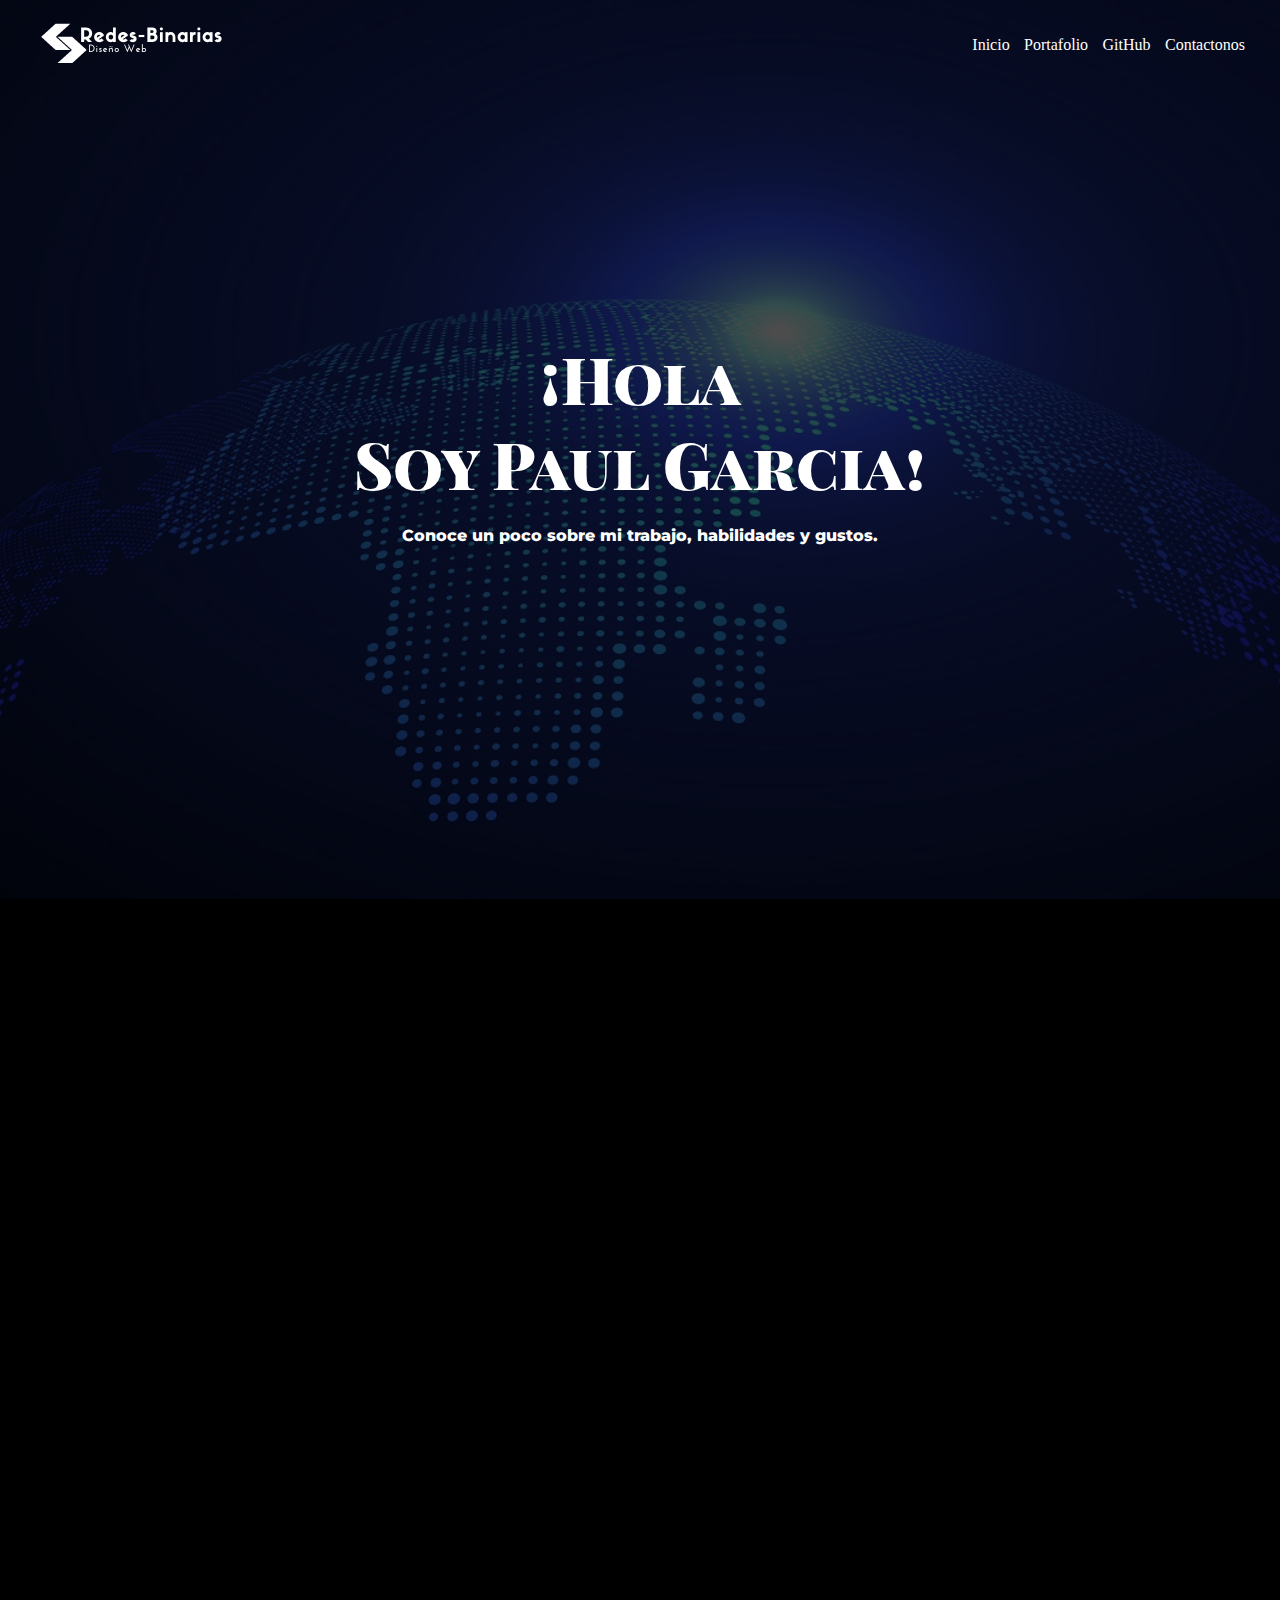
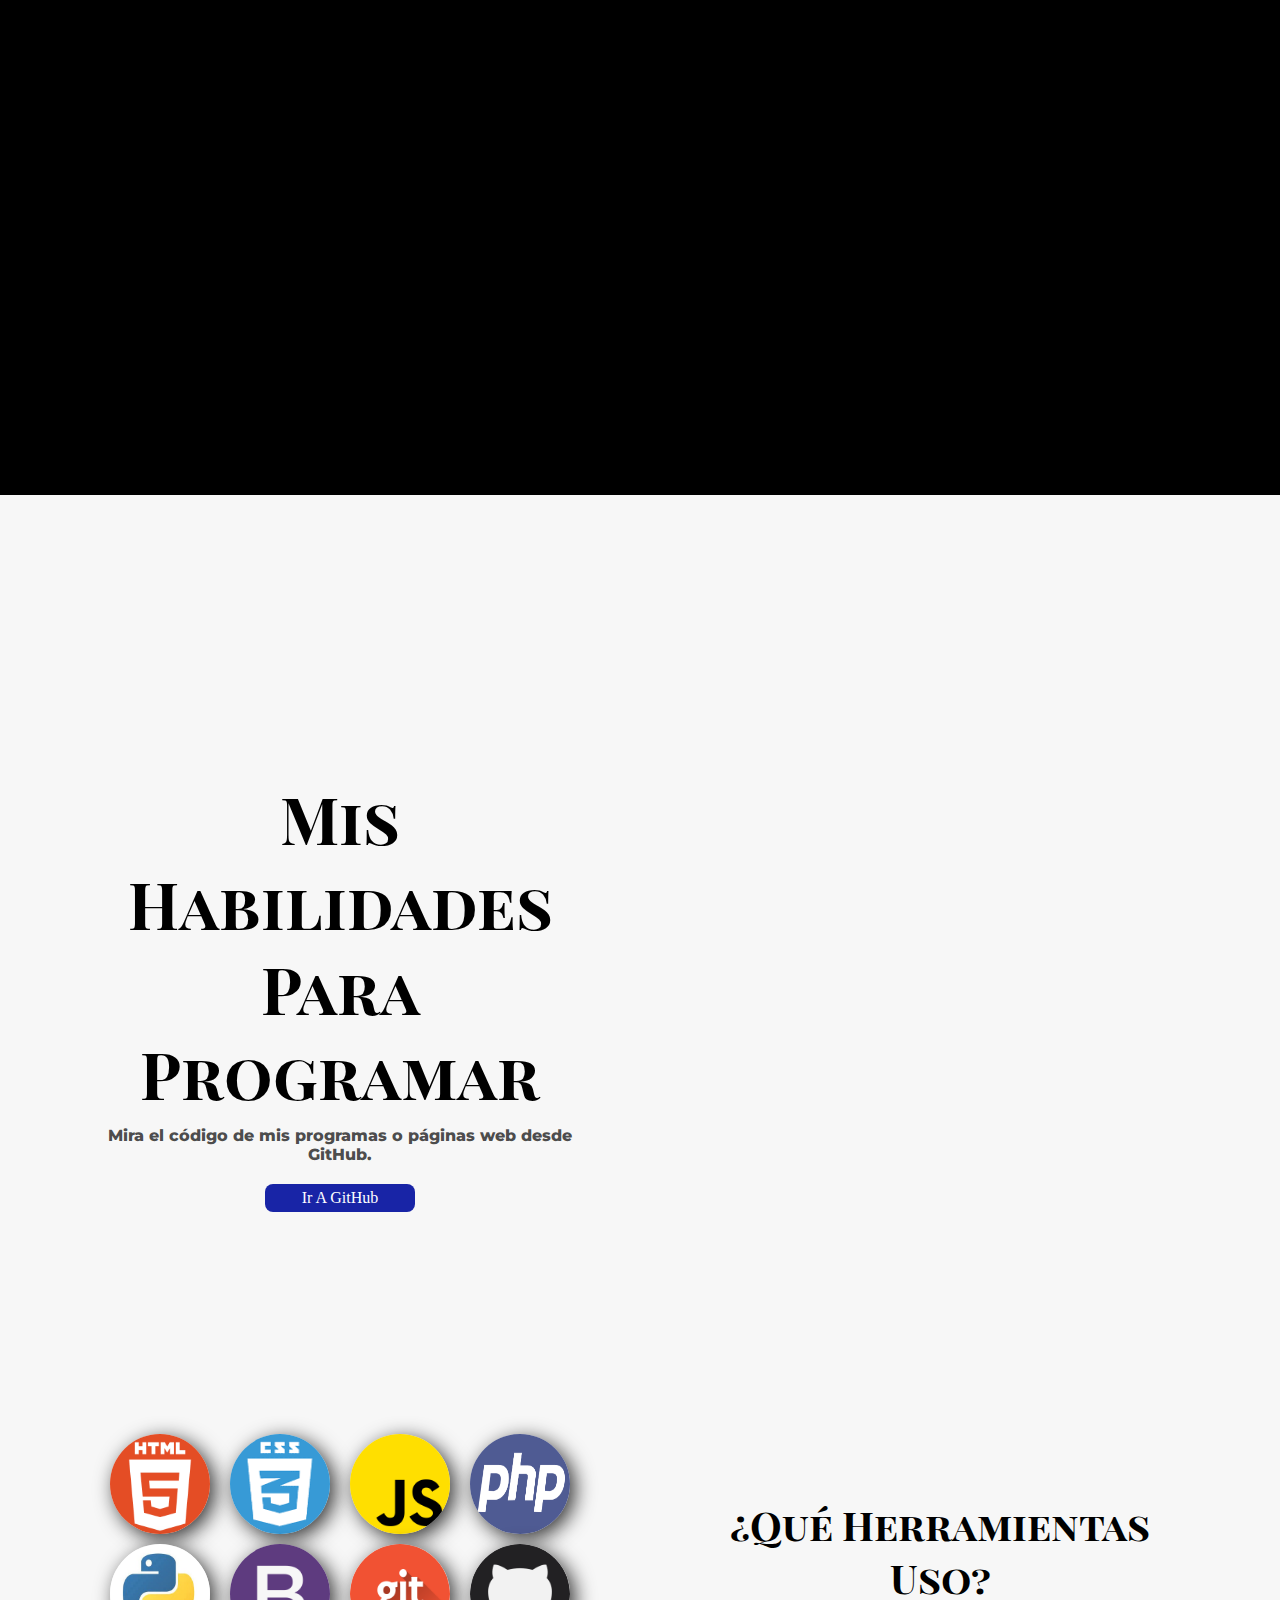
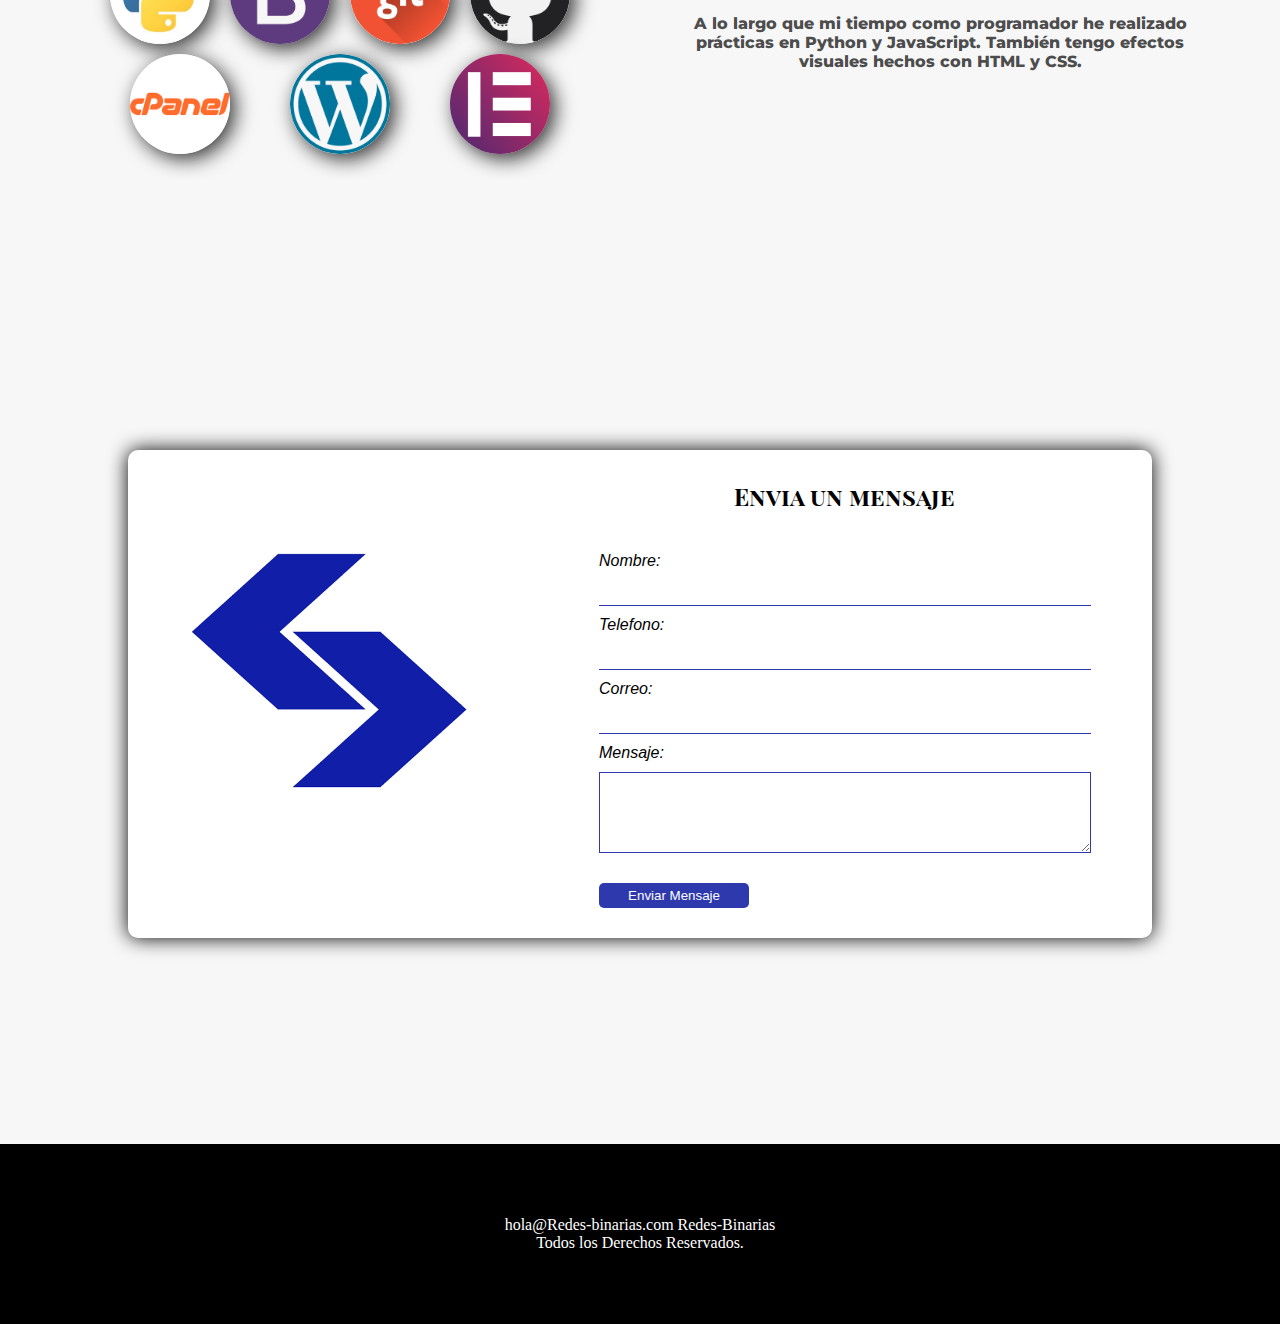
<file: index.html>
<!DOCTYPE html>
<html lang="en">
<head>
    <meta charset="UTF-8">
    <meta http-equiv="X-UA-Compatible" content="IE=edge">
    <meta name="viewport" content="width=device-width, initial-scale=1.0">
    <title>Redes-Binarias</title>
    <meta charset="UTF-8" prefix="og:http://ogp.me/ns#">
    <link rel="shortcut icon" href="img/png/icono.ico" type="image/x-icon">

<!-- Facebook Opengraph integration: https://developers.facebook.com/docs/sharing/opengraph -->
    <meta property="og:title" content="">
    <meta property="og:image" content="">
    <meta property="og:url" content="">
    <meta property="og:site_name" content="">
    <meta property="og:description" content="">
<!-- Twitter Cards integration: https://dev.twitter.com/cards/  -->
    <meta name="twitter:card" content="">
    <meta name="twitter:site" content="">
    <meta name="twitter:title" content="">
    <meta name="twitter:description" content="">
    <meta name="twitter:image" content="">
<!-- Google Metas -->
<!-- Google Fonts -->
<link href="https://fonts.googleapis.com/css2?family=Playfair+Display+SC&display=swap" rel="stylesheet">
<link href="https://fonts.googleapis.com/css2?family=Montserrat:wght@100&family=Playfair+Display+SC&display=swap" rel="stylesheet">
<!-- CSS DOCUMENTS -->
<link rel="stylesheet" href="css/reset.css">
<link rel="stylesheet" href="css/style.css">
<link rel="stylesheet" href="css/bar.css">
<!-- Google Ads -->
<!-- Facebook Pixel Code -->
<!-- Messenger plugin de chat -->
</head>
<body>
    <header>
        <menu class="bar" id="inicio">
            <div class="bar-logo">
                <img  src="img/png/DiseñoWebLogo200x70Blanco.png" alt="">
            </div>
            <div class="bar-menu">
                <nav class="conteiner-menu-items">
                    <a href="#inicio"  class="menu_btn_1" id="menu_btn_1">Inicio</a>
                    <a href="portafolio.html"class="menu_btn_2" id="menu_btn_2">Portafolio</a>
                    <a href="https://github.com/rdpaulgarcia28"class="menu_btn_3" id="menu_btn_3">GitHub</a>
                    <a href="#Contacto"class="menu_btn_4" id="menu_btn_4">Contactonos</a>
                </nav>
            </div>
            <!-- BOTON DE HAMBURGUESA -->
            <div class="panel-btn" id="btn-hamburger" type="button">
                <span class="hamburger-box">
                    <span class="hamburger-inner-1"></span>
                    <span class="hamburger-inner-2"></span>
                    <span class="hamburger-inner-3"></span>
                </span>
            </div>
            <aside class="panel" id="panel">
                <nav class="menu">
                    <a href="#inicio"id="btn-panel-1">Inicio</a>
                    <a href="portafolio.html"id="btn-panel-2">Portafolio</a>
                    <a href="https://github.com/rdpaulgarcia28"id="btn-panel-3">GitHub</a>
                    <a href="#Contacto" id="btn-panel-4">Contactonos</a>
                </nav>
            </aside>
        </menu>
        <section class="hero" id="hero">
            <div class="hero_box">
                <h1 class="hero_box_titule" id="hero_box_titule">¡Hola <br> Soy Paul Garcia!</h1>
                <p class="hero_box_text" id="hero_box_text">Conoce un poco sobre mi trabajo, habilidades y gustos.</p>
            </div>
            <div class="section_bars">
                <div class="bar1" id="bar1"></div>
                <div class="bar2" id="bar2"></div>
                <div class="bar3" id="bar3"></div>
                <div class="bar4" id="bar4"></div>
                <div class="bar5" id="bar5"></div>
            </div>
        </section>
    </header>
    <main>
        <section class="gallery">
            <h2 class="gallery__titule gallery__titule--opacity" id="proyect_titule">Trabajos Realizados</h2>
            <p class="gallery__text gallery__text--opacity" id="proyect_text">Podrás encontrar algunas de las páginas realizadas de negocios reales y algunos prototipos no terminados, están hechas con HTML, CSS y JavaScript o WordPress y Elementor.</p>
            <div class="boxContainer">
                <div class="slider slider1__opacity" id="slider1">
                    <div class="slider__container" id="sliderSection">
                        <div class="slider__imageBox" id="box_of_Image">
                            <img src="img/elCalden.png" class="slider___image" alt="">
                        </div>
                        <div class="slider__imageBox" id="box_of_Image">
                            <img src="img/masajestakiyama.png" class="slider___image" alt="">
                        </div>
                        <div class="slider__imageBox" id="box_of_Image">
                            <img src="img/remodelingandpaintingpaez.png" class="slider___image" alt="">
                        </div>
                    </div>
                </div>
                <div class="slider margin-top slider2__opacity" id="slider2">
                    <div class="slider2__container" id="sliderSection2">
                        <div class="slider__imageBox" id="box_of_Image2">
                            <img src="img/masajestakiyama.png" class="slider___image" alt="">
                        </div>
                        <div class="slider__imageBox" id="box_of_Image2">
                            <img src="img/clubdemascotas-351.jpg" class="slider___image" alt="">
                        </div>
                        <div class="slider__imageBox" id="box_of_Image2">
                            <img src="img/elCalden.png" class="slider___image" alt="">
                        </div>
                    </div>
                </div>
                <div class="slider slider3__opacity" id="slider3">
                    <div class="slider__container" id="sliderSection3">
                        <div class="slider__imageBox" id="box_of_Image3">
                            <img src="img/remodelingandpaintingpaez.png" class="slider___image" alt="">
                        </div>
                        <div class="slider__imageBox" id="box_of_Image3">
                            <img src="img/veronicahousecleaning-351.jpg" class="slider___image" alt="">
                        </div>
                        <div class="slider__imageBox" id="box_of_Image3">
                            <img src="img/clubdemascotas-351.jpg" class="slider___image" alt="">
                        </div>
                    </div>
                </div>  
            </div>
            <a href="portafolio.html" class="btn_Card sombra" id="btn_Card">Ir A Portafolio</a>
        </section>
        <section class="section4">
            <div class="section_bars2">
                <div class="bar1" id="bar1x"></div>
                <div class="bar2" id="bar2x"></div>
                <div class="bar3" id="bar3x"></div>
                <div class="bar4" id="bar4x"></div>
                <div class="bar5" id="bar5x"></div>
            </div>
            <section class="block">
                <div class="block__info">
                    <h2 class="block__titule">Mis Habilidades Para Programar</h2>
                    <p class="block__text">Mira el código de mis programas o páginas web desde GitHub.</p>
                    <a href="" class="block__link">Ir A GitHub</a>
                </div>
                <div class="block__container block__container--opacity" id="block__container">
                    <div class="block__imageBox">
                        <img src="img/png/rm314-aew-01.jpg" class="block__image--big" alt="">
                        <img src="img/png/rm314-aew-01.jpg" class="block__image--small" alt="">
                    </div>
                </div>
            </section>
        </section>
        <section class="block block__icons">
            <div class="block__container">
                <div class="block__iconsBox">
                    <img class="block__icon" src="img/png/html.png" alt="Html">
                    <img class="block__icon" src="img/png/css.png" alt="Css">
                    <img class="block__icon" src="img/png/js.png" alt="JavaScript">
                    <img class="block__icon" src="img/png/php.png" alt="Php">
                    <img class="block__icon" src="img/png/python.jpg" alt="Python">
                    <img class="block__icon" src="img/png/bootstrap.png" alt="Bootstrap">
                    <img class="block__icon" src="img/png/git.png" alt="Git">
                    <img class="block__icon" src="img/png/github.png" alt="Github">
                    <img class="block__icon" src="img/png/cpanel.png" alt="Cpanel">
                    <img class="block__icon" src="img/png/wordpress.png" alt="WordPress">
                    <img class="block__icon" src="img/png/elementor.png" alt="Elementor">
                </div>
            </div>
            <div class="block__info">
                <h2 class="block__titule block__titule--profile">¿Qué Herramientas Uso?</h2>
                <p class="block__text">A lo largo que mi tiempo como programador he realizado prácticas en Python y JavaScript. También tengo efectos visuales hechos con HTML y CSS.</p>
            </div>
        </section>
        <section class="formulario-contacto" id="Contacto">
            <div class="formulario-contacto-contenedor">
                <div class="contacto">
                    <div class="contacto-img"></div>
                </div>
                <div class="formulario">
                    <div class="formulario-info">
                        <h2>Envia un mensaje</h2>
                        <form action="php/correoenviado4.php" method="POST">
                            <label for="name">Nombre:</label>
                            <input type="text" id="name" class="formulario-info-barra" class="texto" title="Por Favor Ingrese Su Nombre Completo" required>
                            <label for="phone">Telefono:</label>
                            <input type="text" id="phone" class="formulario-info-barra" class="texto">
                            <label for="email">Correo:</label>
                            <input type="email" id="email" class="formulario-info-barra" class="texto"  required>
                            <label for="menssage">Mensaje:</label>
                            <textarea name="" id="menssage" rows="5" class="formulario-info-textarea" required></textarea>
                            <input type="submit" class="formulario-info-button" value="Enviar Mensaje">
                        </form>
                    </div>
                </div>
            </div>
        </section>
        <footer class="footer">
            <span>hola@Redes-binarias.com Redes-Binarias <br> Todos los Derechos Reservados.</span>
        </footer>
    </main>
</body>
<script src="js/scroll.js"></script>
<script src="js/zoom.js"></script>
<script src="js/hamburger.js"></script>
<script src="js/slider.js"></script>
</html>
</file>
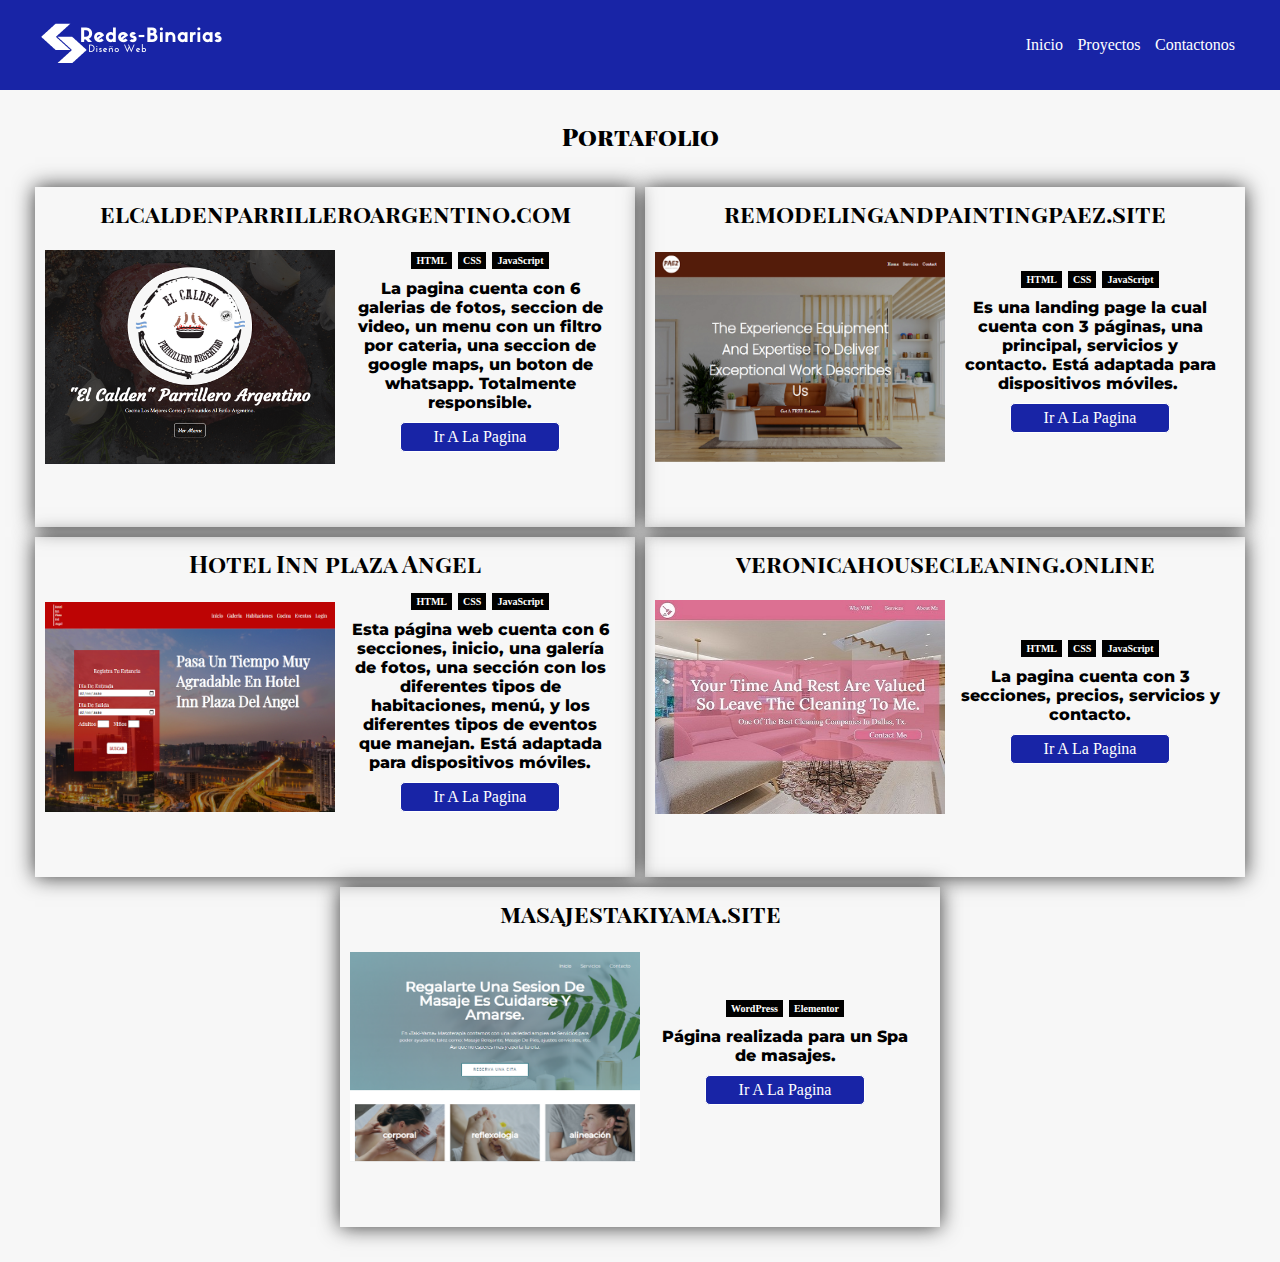
<file: portafolio.html>
<!DOCTYPE html>
<html lang="en">
<head>
    <meta charset="UTF-8">
    <meta http-equiv="X-UA-Compatible" content="IE=edge">
    <meta name="viewport" content="width=device-width, initial-scale=1.0">
    <title>Portafolio</title>
    <meta charset="UTF-8" prefix="og:http://ogp.me/ns#">
    <link rel="shortcut icon" href="img/png/icono.ico" type="image/x-icon">

<!-- Facebook Opengraph integration: https://developers.facebook.com/docs/sharing/opengraph -->
    <meta property="og:title" content="">
    <meta property="og:image" content="">
    <meta property="og:url" content="">
    <meta property="og:site_name" content="">
    <meta property="og:description" content="">
<!-- Twitter Cards integration: https://dev.twitter.com/cards/  -->
    <meta name="twitter:card" content="">
    <meta name="twitter:site" content="">
    <meta name="twitter:title" content="">
    <meta name="twitter:description" content="">
    <meta name="twitter:image" content="">
<!-- Google Metas -->
<!-- Google Fonts -->
    <link href="https://fonts.googleapis.com/css2?family=Playfair+Display+SC&display=swap" rel="stylesheet">
    <link href="https://fonts.googleapis.com/css2?family=Montserrat:wght@100&family=Playfair+Display+SC&display=swap" rel="stylesheet">
<!-- CSS DOCUMENTS -->
    <link rel="stylesheet" href="css/reset.css">
    <link rel="stylesheet" href="css/bar.css">
    <link rel="stylesheet" href="css/portafolio.css">
<!-- Google Ads -->
<!-- Facebook Pixel Code -->
<!-- Messenger plugin de chat -->
</head>
<body>
    <header>
        <menu class="bar" id="inicio">
            <div class="bar-logo">
                <img src="img/png/DiseñoWebLogo200x70Blanco.png" alt="">
            </div>
                <div class="bar-menu">
                    <nav class="conteiner-menu-items">
                        <a href="index.html" class="nav__link" id="menu_btn_1">Inicio</a>
                        <a href="proyectos.html" class="nav__link" id="menu_btn_2">Proyectos</a>
                        <a href="#contactanos" class="nav__link" id="menu_btn_3">Contactonos</a>
                    <a href=""></a>
                </nav>
            </div>
            <!-- BOTON DE HAMBURGUESA -->
            <div class="panel-btn" id="btn-hamburger" type="button">
                <span class="hamburger-box">
                    <span class="hamburger-inner-1"></span>
                    <span class="hamburger-inner-2"></span>
                    <span class="hamburger-inner-3"></span>
                </span>
            </div>
            <aside class="panel" id="panel">
                <nav class="menu">
                    <a href="index.html"id="btn-panel-1">Inicio</a>
                    <a href="proyectos.html"id="btn-panel-2">Proyectos</a>
                    <a href="#Contacto" id="btn-panel-3">Contactonos</a>
                </nav>
            </aside>
        </menu>
    </header>
    <main>
        <h1 class="main__titule">Portafolio</h1>
        <section class="container__section">
            <div class="card shadow">
                <h2 class="card__titule">elcaldenparrilleroargentino.com</h2>
                <div class="card__Boximage">
                    <img src="img/elCalden.png" class="card__image" alt="">
                </div>
                <div class="card__Boxinfo">
                    <ul class="card__icons">
                        <li class="card__icons--icon">HTML</li>
                        <li class="card__icons--icon">CSS</li>
                        <li class="card__icons--icon">JavaScript</li>
                    </ul>
                    <p class="card__text">La pagina cuenta con 6 galerias de fotos, seccion de video, un menu con un filtro por cateria, una seccion de google maps, un boton de whatsapp. Totalmente responsible. </p>
                    <a class="card__link" target="_blank" href="https://elcaldenparrilleroargentino.com/">Ir A La Pagina</a>
                </div>
            </div>
            <div class="card shadow">
                <h2 class="card__titule">remodelingandpaintingpaez.site</h2>
                <div class="card__Boximage">
                    <img src="img/remodelingandpaintingpaez.png" class="card__image" alt="">
                </div>
                <div class="card__Boxinfo">
                    <ul class="card__icons">
                        <li class="card__icons--icon">HTML</li>
                        <li class="card__icons--icon">CSS</li>
                        <li class="card__icons--icon">JavaScript</li>
                    </ul>
                    <p class="card__text">Es una landing page la cual cuenta con 3 páginas, una principal, servicios y contacto. Está adaptada para dispositivos móviles. </p>
                    <a class="card__link" target="_blank" href=" https://rdpaulgarcia28.github.io/Paez_Remodeling-paint/">Ir A La Pagina</a>
                </div>
            </div>
            <div class="card shadow">
                <h2 class="card__titule">Hotel Inn plaza Angel</h2>
                <div class="card__Boximage">
                    <img src="img/hotelinn.png" class="card__image" alt="">
                </div>
                <div class="card__Boxinfo">
                    <ul class="card__icons">
                        <li class="card__icons--icon">HTML</li>
                        <li class="card__icons--icon">CSS</li>
                        <li class="card__icons--icon">JavaScript</li>
                    </ul>
                    <p class="card__text">Esta página web cuenta con 6 secciones, inicio, una galería de fotos, una sección con los diferentes tipos de habitaciones, menú, y los diferentes tipos de eventos que manejan. Está adaptada para dispositivos móviles.</p>
                    <a class="card__link" target="_blank" href="https://rdpaulgarcia28.github.io/HotelInnPlazaAngel/">Ir A La Pagina</a>
                </div>
            </div>
            <div class="card shadow">
                <h2 class="card__titule">veronicahousecleaning.online</h2>
                <div class="card__Boximage">
                    <img src="img/veronicahousecleaning-351.jpg" class="card__image" alt="">
                </div>
                <div class="card__Boxinfo">
                    <ul class="card__icons">
                        <li class="card__icons--icon">HTML</li>
                        <li class="card__icons--icon">CSS</li>
                        <li class="card__icons--icon">JavaScript</li>
                    </ul>
                    <p class="card__text">La pagina cuenta con 3 secciones, precios, servicios y contacto.</p>
                    <a class="card__link" target="_blank" href="http://veronicahousecleaning.online/">Ir A La Pagina</a>
                </div>
            </div>
            <div class="card shadow">
                <h2 class="card__titule">masajestakiyama.site</h2>
                <div class="card__Boximage">
                    <img src="img/masajestakiyama.png" class="card__image" alt="">
                </div>
                <div class="card__Boxinfo">
                    <ul class="card__icons">
                        <li class="card__icons--icon">WordPress</li>
                        <li class="card__icons--icon">Elementor</li>
                    </ul>
                    <p class="card__text">Página realizada para un Spa de masajes.</p>
                    <a class="card__link" target="_blank" href="http://masajestakiyama.site/">Ir A La Pagina</a>
                </div>
            </div>
        </section>
    </main>
    <script src="js/hamburger.js"></script>
</body>
</html>
</file>
<file: css/style.css>
:root{
    --colorfonts: white;
    --color-bar: black;
}

.hero{
    height: 100vh;
    background-image: url(../img/png/Vector__2.jpg);
    background-size: 200%;
    background-position: top left;
    background-attachment: fixed;
    display: flex;
    align-items: flex-end;
    transition: background-size 3s;
    position: relative;
    overflow: hidden;
    position: relative;
}

.hero2{
    background-size: 140%;
    background-position: bottom;
}
.hero::before{
    content: "";
    background-color: rgba(0, 0, 0, 0.7);
    width: 100%;
    height: 100%;
    position: absolute;
}
/*************************   SECCION DE BARRAS   ***********************************/
.section_bars{
    width: 100%;
    display: flex;
    align-items: baseline;
    background-color: transparent;
}
.section_bars2{
    width: 100%;
    height: 150px;
    display: flex;
    background-color: #f7f7f7;
}
.bar1{
    height: 1px;
    width: 25%;
    background-color: var(--color-bar);
}
.bar2{
    height: 1px;
    width: 25%;
    background-color: var(--color-bar);
}
.bar3{
    height: 1px;
    width: 25%;
    background-color: var(--color-bar);
}
.bar4{
    height: 1px;
    width: 25%;
    background-color:var(--color-bar);
}
.bar5{
    height: 1px;
    width: 25%;
    background-color: var(--color-bar);
}
.height1{ 
    height: 120px;
    width: 25%;
    background-color: var(--color-bar);
    transition: height 3s ease;
}
.height2{
    height: 60px;
    width: 25%;
    background-color: var(--color-bar);
    transition: height 1s ease;
}
.height3{
    height: 20px;
    width: 25%;
    background-color: var(--color-bar);
    transition: height .5s ease;
}
.height4{
    height: 90px;
    width: 25%;
    background-color: var(--color-bar);
    transition: height 2s ease;
}
.height5{
    height: 130px;
    width: 25%;
    background-color: var(--color-bar);
    transition: height 3s ease;
}

.section3{
    width: 100vw;
    height: 100vh;
    background-color: var(--color-bar);
}

/*************************   TITULO, TEXTO Y BOTON   ***********************************/

.hero_box{
    position: absolute;
    width: 70%;
    left: 50%;
    top: 50%;
    transform: translate(-50%,-50%);
    display: flex;
    flex-direction: column;
    align-items: center;
}
.hero_box_titule{
    color: var(--colorfonts);
    text-align: center;
    padding: 5px;
    margin-bottom: 10px;
    font-size: 4rem;
    opacity: 0;
    transform: translate(0px, 20px);
    transition-duration: 3s;
    transition-property: opacity, transform;
}
.hero_box_text{
    width: 80%;
    padding: 5px;
    text-align: center;
    color: var(--colorfonts);
    margin-bottom: 20px;
    opacity: 0;
    transform: translate(0px, 20px);
    transition-duration: 3s;
    transition-property: opacity, transform;
    transition-delay: 1s;
}
.btn_top{
    opacity: 1;
    transform: translate(0px, 0px);
}
/*************************   SECCION DE PROYECTOS   ***********************************/

.gallery{
    width: 100%;
    display: flex;
    flex-direction: column;
    justify-content: center;
    align-items: center;
    overflow: hidden;
    padding: 100px 0;
    background-color: var(--color-bar);
}
.gallery__titule{
    color: white;
    margin-top: 40px;
    font-size: 3rem;
    width: 80%;
    text-align: center;
}
.gallery__titule--opacity{
    opacity: 0;
    transform: translate(0, 20px);
}
.gallery__titule--move{
    opacity: 1;
    transform: translate(0, 0);
    transition-duration: 2s;
    transition-property: opacity, transform;
}
.gallery__text{
    color: rgb(255, 255, 255, .7);
    margin-top: 20px;
    width: 80%;
    text-align: center;
    opacity: 0;
    transform: translate(0, 20px);
}
.gallery__text--opacity{
    opacity: 0;
    transform: translate(0, 20px);
}
.gallery__text--move{
    opacity: 1;
    transform: translate(0, 0);
    transition-duration: 2s;
    transition-property: opacity, transform;
    transition-delay: .5s;
}
.boxContainer{
    display: flex;
    justify-content: center;
    align-items: center;
    margin-top: 20px;
    flex-wrap: wrap;
}
.slider{
    width: 400px;
    margin: 20px;
    border-radius: 5px;
    overflow: hidden;
    border: white solid 1px;
}
.slider1__opacity{
    opacity: 0;
    transform: translate(-30px, 0px);
}
.slider1__move{  
    opacity: 1;
    transform: translate(0, 0);
    transition-duration: 2s;
    transition-property: opacity, transform;
    transition-delay: 1s;
}
.margin-top{
    margin-top: 100px;
}
.slider2__opacity{
    opacity: 0;
    transform: translate(0, 30px);
}
.slider2__move{
    opacity: 1;
    transform: translate(0, 0);
    transition-duration: 2s;
    transition-property: opacity, transform;
    transition-delay: 1.5s;
}
.slider3__opacity{
    opacity: 0;
    transform: translate(30px, 0px);
}
.slider3__move{
    opacity: 1;
    transform: translate(0, 0);
    transition-duration: 2s;
    transition-property: opacity, transform;
    transition-delay: 2s;
}
.slider__container{
    display: flex;
    width: 1200px;
    height: 300px;
    border-radius: 5px;
    position: relative;
    right: 0;   
}
.slider2__container{
    display: flex;
    flex-direction: column;
    width: 400px;
    height: 300px;
    border-radius: 5px;
    position: relative;
    bottom: 0;
}
.slider__imageBox{
    width: 400px;
    height: 100%;
}
.slider___image{
    max-height: 100%;
}
.btn_Card{
    text-align: center;
    display: block;
    width: 150px;
    border-radius: 8px;
    margin: 50px auto;
    background-color: #1824a6;
    color: white;
    text-decoration: none;
    padding: 5px 0;
    opacity: 0;
    transform: translate(0px, 30px);
}
.btn_Card_move{
    text-align: center;
    display: block;
    width: 150px;
    border-radius: 8px;
    margin: 50px auto;
    background-color: #1824a6;
    color: white;
    text-decoration: none;
    padding: 5px 0;
    opacity: 1;
    transform: translate(0, 0);
    transition-duration: 2s;
    transition-property: opacity, transform;
    transition-delay: 2.5s;
}

/*************************   EXERCISES ***********************************/
.section4{
    background-color: #f7f7f7;
}
.block{
    display: flex;
    flex-wrap: wrap;
    align-items: center;
    justify-content: space-evenly;
    width: 100%;
    height: 700px;
    background-color: #f7f7f7;
}
.block__icons{
    flex-wrap: wrap-reverse;
    height: 500px;
}
.block__container{
    width: 520px;
    display: flex;
    justify-content: center;
    align-items: center;
}
.block__container--opacity{
    opacity: 0;
    transform: translate(0px, 30px);
}
.block__container--move{
    opacity: 1;
    transform: translate(0, 0);
    transition-duration: 2s;
    transition-property: opacity, transform;
}
.block__imageBox{
    width: 100%;
    height: 70%;
    position: relative;
}
.block__iconsBox{
    width: 100%;
    height: 100%;
    overflow: hidden;
    display: flex;
    flex-wrap: wrap;
    justify-content: space-around;
    align-items: center;
    padding: 20px;
}
.block__image--big{
    width: 100%;
    height: 100%;
    object-position: center;
    object-fit: cover;
    border: 2px solid black;
}
.block__icon{
    width: 100px;
    height: 100px;
    margin: 5px 10px;
    border-radius: 50%;
    box-shadow: 5px 5px 20px rgba(0, 0, 0, 0.8);
}
.block__image--small{
    width: 70%;
    height: 75%;
    position: absolute;
    top: 30%;
    left: 40%;
    border: 2px solid white;
    box-shadow: 5px 5px 20px rgba(0, 0, 0, 0.8);
}
.block__image--profile{
    width: 100%;
    height: 100%;
    object-position: center;
    object-fit: cover;
    box-shadow: 5px 5px 20px rgba(0, 0, 0, 0.8);
}
.block__info{
    width: 520px;
    display: flex;
    flex-direction: column;
    justify-content: center;
    align-items: center;
}
.block__titule{
    font-size: 4rem;
    text-align: center;
    overflow: hidden;
    margin-bottom: 10px;
}
.block__titule--profile{
    font-size: 2.5rem;
}
.block__text{
    margin-bottom: 20px;
    text-align: center;
    color: rgba(0, 0, 0, 0.708);
}
.block__link{
    text-align: center;
    display: block;
    width: 150px;
    border-radius: 8px;
    background-color: #1824a6;
    color: white;
    text-decoration: none;
    padding: 5px 0;
    /*opacity: 0;*/
}
.block__link:active{
    transform: scale(.9);
}
/**************************** CONTACTO ***********************************/
.formulario-contacto{
    height: 100vh;
    display: flex;
    justify-content: center;
    align-items: center;
    position: relative;
    padding: 100px 0;
}

.formulario-contacto-contenedor{
    width: 80%;
    display: flex;
    flex-direction: row;
    background-color: white;
    border-radius: 10px;
    box-shadow: 0px 0px 20px rgba(0, 0, 0, 1);
}

.contacto{
    width: 40%;
    display: flex;
    justify-content: center;
    align-items: center;
    flex-direction: column;
    border-top-left-radius: 10px;
    border-bottom-left-radius: 10px;
}
.contacto-img{
    background-image: url(../img/png/logo-wordpress.png);
    background-size: cover;
    width: 300px;
    height: 300px;
    margin-bottom: 50px;
}
.contacto-correo{
    display: flex;
    align-items: center;
    flex-direction: column;
}
.correo{
    margin-bottom: 5px;
}

.formulario{
    width: 60%;
    display: flex;
    justify-content: center;
}
.formulario h2{
    margin: 30px;
    text-align: center;
}
.formulario-info{
    display: flex;
    flex-direction: column;
    width: 80%;
}
.formulario-info form{
    display: flex;
    flex-direction: column;
    
}
.formulario-info form label{
    margin-bottom: 10px;
    margin-top: 10px;
    font-style: oblique;
}

.formulario-info-barra{
    border: none;
    border-bottom: 1.5px solid rgba(24, 36, 166, 0.905);
    padding: 5px 0px 5px;
    outline: none;
}
.formulario-info-textarea{
    outline: none;
    border: 1.5px solid  rgba(24, 36, 166, 0.905);
}
.formulario-info-button{
    margin: 30px 0px;
    width: 150px;
    color: white;
    background-color: rgba(24, 36, 166, 0.905);
    border: none;
    border-radius: 5px;
    padding: 5px;
}
.footer{
    background-color: black;
    color: white;
    height: 20vh;
    display: flex;
    justify-content: center;
    align-items: center;
}
.footer span{
    text-align: center;
}



@media(max-width:1300px){
    .margin-top{
        margin-top: 20px;
    }
}
@media(max-width:1040px){
    .block__info{
        margin: 50px 0;
    }
    .section4{
        padding-bottom: 400px;
    }
}
/*TABLET GRANDE*/
@media(max-width:768px){
    .contacto{
        display: none;
    }
    .formulario{
        width: 100%;
    }
    .exercises_zone_1{
        width: 400px;
    }
    .exercises_zone_2{
        width: 400px;
    }
}

/*MOVIL GRANDE*/
@media(max-width:425px){
    .formulario-info{
        width: 90%;
    }
    .gallery{
        padding: 0px;
    }
    .slider{
        width: 320px;
    }
    .slider__container,.slider2__container{
        height: 230px;
    }
    .slider__imageBox{
        width: 320px;
    }
    .slider___image{
        max-height: none;
        max-width: 100%;
    }
    .block__container{
        width: 300px;
    }
    .block__info{
        width: 300px;
    }
    .block__titule{
        font-size: 3rem;
    }
    .section4{
        padding-bottom: 600px;
    }
}
</file>
<file: css/bar.css>
/************ MENU ************/
.bar{
    width: 100vw;
    height: 90px;
    background-color: transparent;
    display: flex;
    justify-content: space-between;
    align-items: center;
    position: absolute;
    z-index: 1;
}
.bar-logo{
    width: 200px;
    height: 70px;
    margin-left: 30px;
    display: flex;
    flex-direction: column;
}
.bar-logo img{}
.bar-menu{
    display: flex;
    align-items: center;
    margin-right: 30px;
}
.conteiner-menu-items a{
    color: white;
    text-decoration: none;
    margin: 0 5px;
}
.menu_btn_1{
    display: inline-block;
    opacity: 0;
    transform: translate(0px, 20px);
    transition-duration: 2s;
    transition-property: opacity, transform;
}
.menu_btn_2{
    display: inline-block;
    opacity: 0;
    transform: translate(0px, 20px);
    transition-duration: 2s;
    transition-property: opacity, transform;
    transition-delay: .5s;
}
.menu_btn_3{
    display: inline-block;
    opacity: 0;
    transform: translate(0px, 20px);
    transition-duration: 2s;
    transition-property: opacity, transform;
    transition-delay: 1s;
}
.menu_btn_4{
    display: inline-block;
    opacity: 0;
    transform: translate(0px, 20px);
    transition-duration: 2s;
    transition-property: opacity, transform;
    transition-delay: 1.5s;
}
.menu_btn_5{
    display: inline-block;
    opacity: 0;
    transform: translate(0px, 20px);
    transition-duration: 2s;
    transition-property: opacity, transform;
    transition-delay: 2s;
}
.btn_top{
    opacity: 1;
    transform: translate(0px, 0px);
}

.conteiner-menu-items a:hover{
    border-bottom: white solid 1px;
}

/*===================== VARIABLES ======================*/
:root{
    --color-BURBUJA:white; /*COLOR DE LA BURBUJA*/
    --color-LINEAS: #1824a6; /*COLOR DE LAS LINEAS*/
    --color-PANEL: #1824a6e7; /*COLOR DEL PANEL*/
    --color-LETRAS: white; /*COLOR DE LAS LETRAS DEL PANEL*/
    --color-LETRAS_HOVER: #1824a6; /*COLOR DE LAS LETRAS AL PASAR SOBRE ELLAS*/
    --color-LETRAS_HOVER_BACKGROUND: white; /*COLOR DEL BACKGROUND DE LAS LETRAS AL PASAR SOBRE ELLAS*/
  }
  
  
  /* boton hamburger*/
  .panel-btn{
      position: fixed;
      z-index: 999;
      top: 10px;
      right: 30px;
      width: 60px;
      height: 60px;
      border-radius: 50%;
      padding: 0;
      display: none;
      justify-content: center;
      align-items: center;
      background-color: var(--color-BURBUJA);
  }
  .panel-btn:active{
      transform: scale(.9);
  }
  .hamburger-box{
      width: 60%;
  }
  .hamburger-inner-1{
      background-color: var(--color-LINEAS);
      height: 6px;
      width: 100%;
      display: block;
      margin: 4px 0;
      border-radius: 3px;
  }
  .hamburger-inner-2{
      background-color: var(--color-LINEAS);
      height: 6px;
      width: 100%;
      display: block;
      margin: 4px 0;
      border-radius: 3px;
  }
  .hamburger-inner-3{
      background-color: var(--color-LINEAS);
      height: 6px;
      width: 100%;
      display: block;
      margin: 4px 0;
      border-radius: 3px;
  }
  
  /*boton cuando se hace click*/
  .panel{
      position: fixed;
      z-index: 998;
      background-color: var(--color-PANEL);
      top: 0;
      bottom: 0;
      right: 0;
      left: 0;
      transition: transform 0.3s ease;
      transform: translate(0,-150%);
  }
  .is-active{
      transform: translate(0,0);
  }
  .menu{
      width: inherit;
      display: flex;
      flex-direction: column;
      justify-content: space-evenly;
      align-items: inherit;
      text-align: center;
  }
  .menu a{
      padding: 2rem;
      width: inherit;
      display: block;
      font-size: 1.5rem;
      text-decoration: none;
      transition: all 0.3s ease;
      color: var(--color-LETRAS);
  }
  .menu:first-child{
      margin-top: 20vh;
  }
  .menu a:hover{
      font-weight: bold;
      background-color: var(--color-LETRAS_HOVER_BACKGROUND);
      color: var(--color-LETRAS_HOVER);
  }
  
  @media(max-width:768px){
      .panel-btn{
          display: flex;
      }
      .bar-menu{     /*se pone el nombre de la clase del contenedor que va a desapareser*/
          display: none;
      }
  }
</file>
<file: css/portafolio.css>
:root{
    --btn--color: #1824a6;
}

.main__titule{
    text-align: center;
    margin: 30px 0;
}
.container__section{
    width: 100vw;
    display: flex;
    flex-wrap: wrap;
    justify-content: center;
    margin-bottom: 30px;
}
.card{
    display: flex;
    justify-content: center;
    align-items: center;
    width: 600px;
    height: 340px;
    margin: 5px;
    padding: 0 10px;
    position: relative;
}
.card__Boximage{
    width: 50%;
}
.card__image{
    max-width: 100%;
}
.card__titule{
    position: absolute;
    top: 0;
    left: 50%;
    transform: translate( -50%, 0%);
    margin-top: 10px;
}
.card__Boxinfo{
    width: 50%;
}
.card__icons{
    display: flex;
    justify-content: center;
    width: 250px;
    margin: 0 auto 10px auto;
}
.card__icons--icon{
    margin: 0 3px;
    padding: 2px 4px;
    border: solid black 1px;
    background-color: black;
    color: white;
    font-size: 10px;
}
.card__text{
    width: 90%;
    margin: 0 auto 10px auto;
    text-align: center;
}
.card__link{
    background-color: var(--btn--color);
    color: white;
    border: 1px white solid;
    padding: 5px 0;
    text-decoration: none;
    border-radius: 5px;
    margin: 10px auto;
    display: block;
    width: 160px;
    text-align: center;
}
.card__link:hover{
    background-color: white;
    color: var(--btn--color);
    box-shadow: 0px 0px 20px rgba(0, 0, 0, 0.783);
}
.card__link:active{
    transform: scale(.9);
}
.bar{
    background-color: var(--btn--color);
    position: static;
}
.nav__link{}
.nav__link:hover{border-bottom: white solid 1px;}
.nav__link:active{transform: scale(.8);}

@media(max-width:620px){
    .card{
        width: 320px;
        height: 500px;
        flex-wrap: wrap;
    }
    .card__Boximage{
        width: 100%;
    }
    .card__Boxinfo{
        width: 100%;
    }
    .card__titule{
        position: initial;
        transform: none;
        font-size: .9rem;
    }
}
</file>
